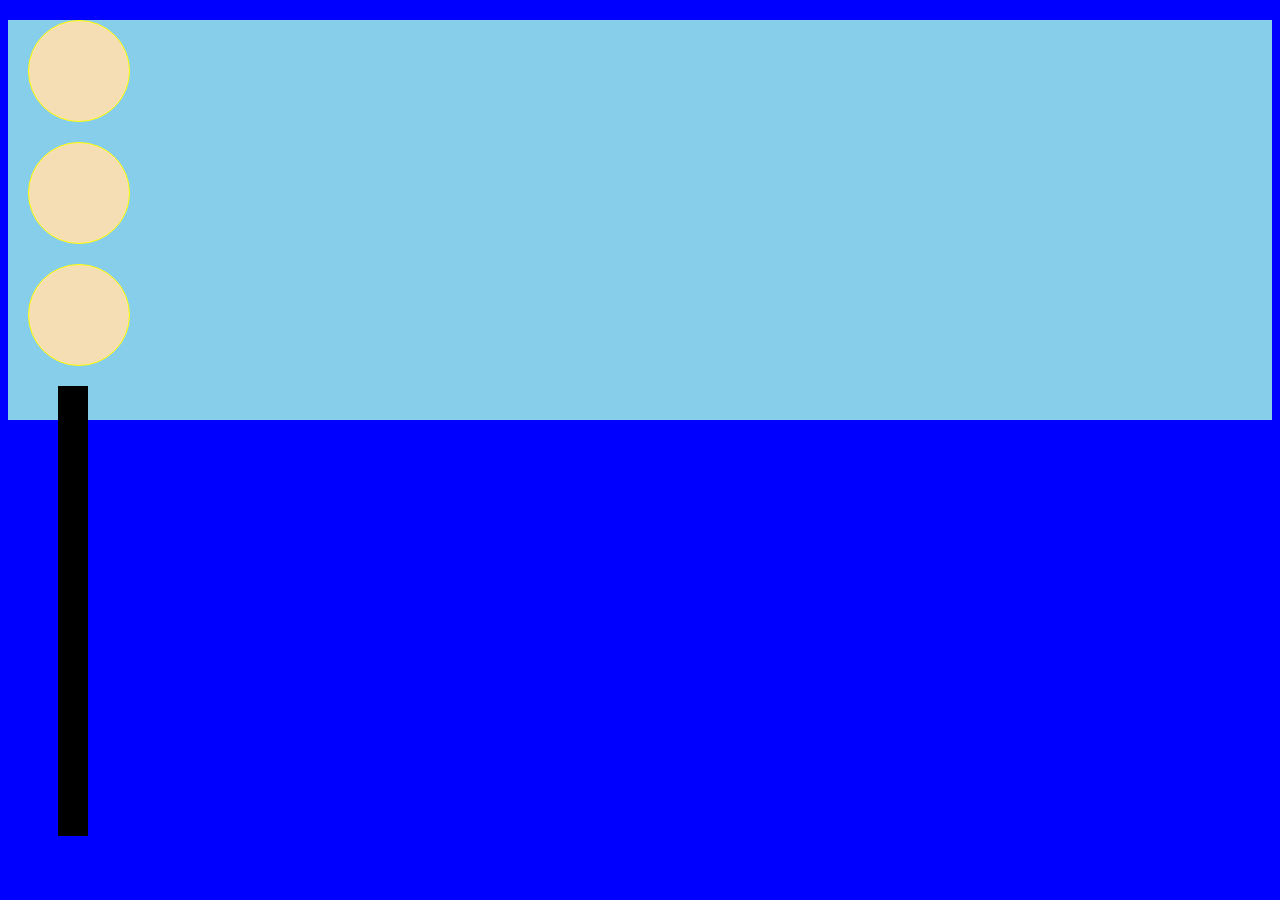
<file: css/index.html>
<!DOCTYPE html>
<html lang="en">
<head>
  <meta charset="UTF-8">
  <meta name="viewport" content="width=device-width, initial-scale=1.0">
  <title>Document</title>
  <link rel="stylesheet" href="./style.css">
</head>
<body>
  <div class="main">
    <div class="light red"></div>
    <div class="light orange"></div>
    <div class="light green"></div>
    <div class="stand"></div>
  </div>
</body>
</html>
</file>
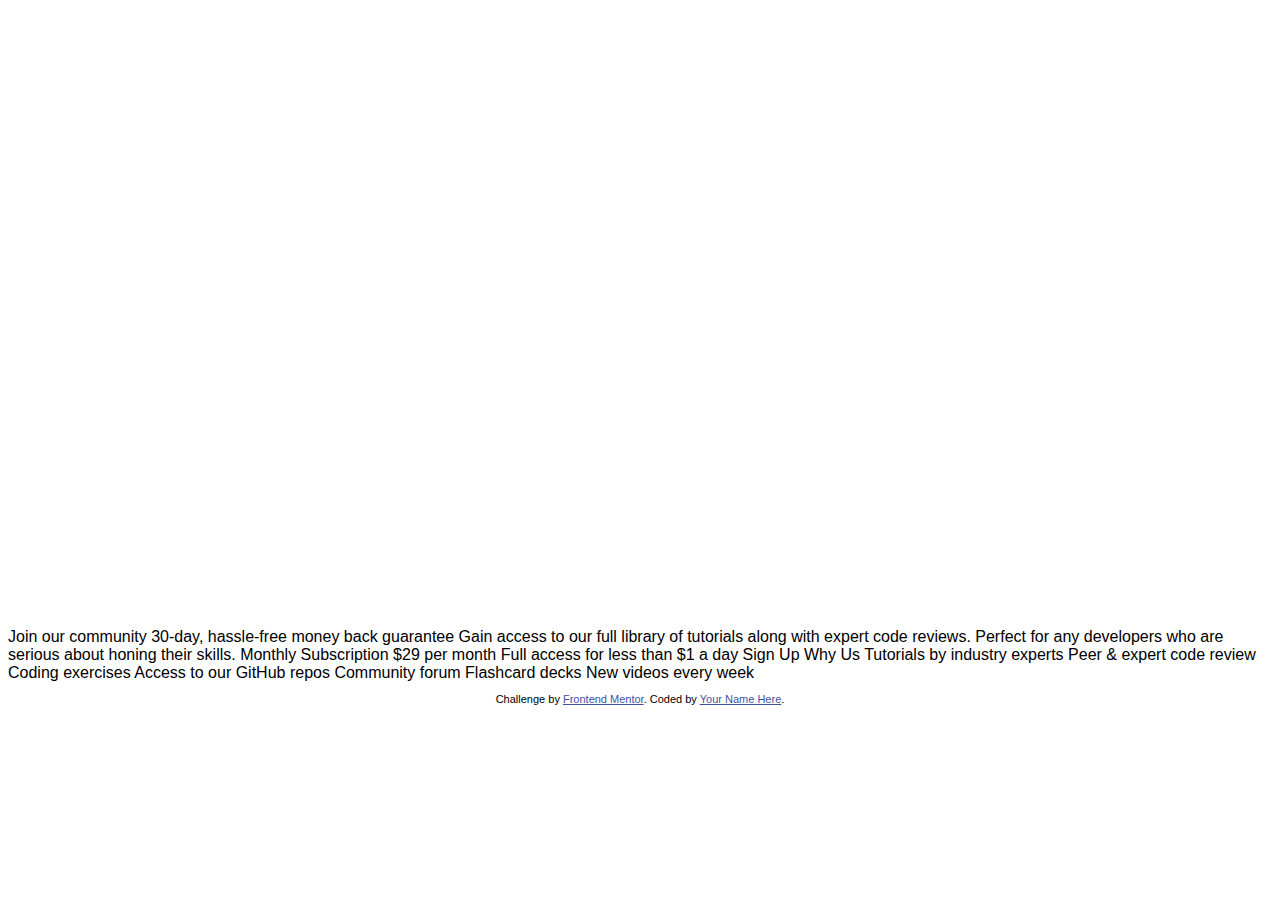
<file: single-price-grid-component-master/index.html>
<!DOCTYPE html>
<html lang="en">
<head>
  <meta charset="UTF-8">
  <meta name="viewport" content="width=device-width, initial-scale=1.0"> <!-- displays site properly based on user's device -->

  <link rel="icon" type="image/png" sizes="32x32" href="./images/favicon-32x32.png">
  
  <title>Frontend Mentor | Single Price Grid Component</title>

  <!-- Feel free to remove these styles or customise in your own stylesheet 👍 -->
  <style>
    .attribution { font-size: 11px; text-align: center; }
    .attribution a { color: hsl(228, 45%, 44%); }
  </style>
  <link rel="stylesheet" href="style.css">
</head>
<body>
  <div class="main class">
    <div class="container">
      <div class="first block">
        <div class="heading block">
          
        </div>
      </div>
  </div></div>
  Join our community

  30-day, hassle-free money back guarantee

  Gain access to our full library of tutorials along with expert code reviews. 
  Perfect for any developers who are serious about honing their skills.

  Monthly Subscription

  &dollar;29 per month

  Full access for less than &dollar;1 a day

  Sign Up

  Why Us

  Tutorials by industry experts
  Peer &amp; expert code review
  Coding exercises
  Access to our GitHub repos
  Community forum
  Flashcard decks
  New videos every week
  
  <footer>
    <p class="attribution">
      Challenge by <a href="https://www.frontendmentor.io?ref=challenge" target="_blank">Frontend Mentor</a>. 
      Coded by <a href="#">Your Name Here</a>.
    </p>
  </footer>
</body>
</html>
</file>
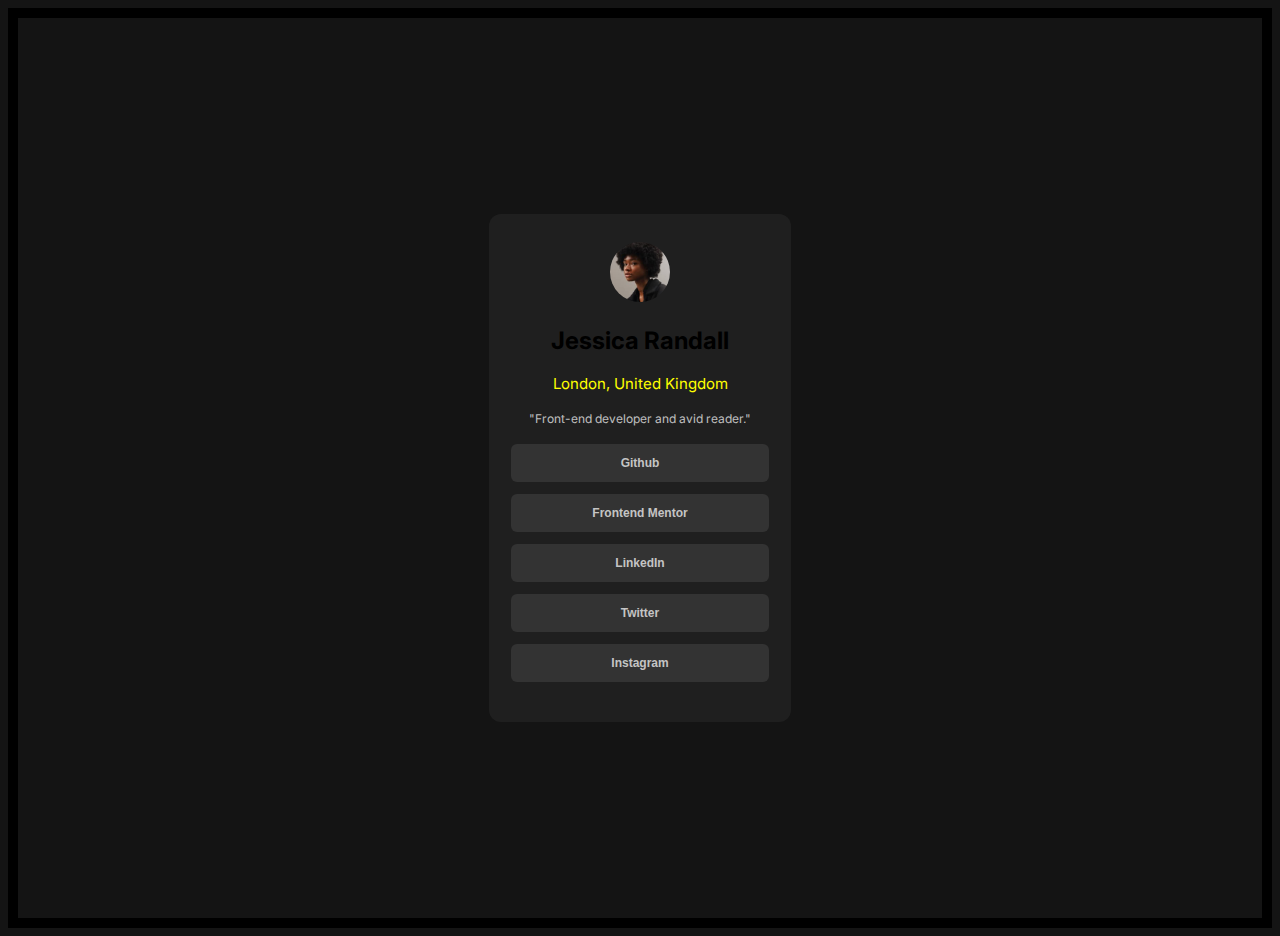
<file: social-links-profile-main/index.html>
<!DOCTYPE html>
<html lang="en">
<head>
  <meta charset="UTF-8">
  <meta name="viewport" content="width=device-width, initial-scale=1.0"> <!-- displays site properly based on user's device -->

  <link rel="icon" type="image/png" sizes="32x32" href="./assets/images/favicon-32x32.png">
  
  <title>Frontend Mentor | Social links profile</title>

  <!-- Feel free to remove these styles or customise in your own stylesheet 👍 -->
  <style>
    .attribution { font-size: 11px; text-align: center; }
    .attribution a { color: hsl(228, 45%, 44%); }
  </style>
  <link rel="stylesheet" href="style.css">
</head>
<body>
  <div>
<div class="main">
  <div>
  <div class="image">
    <img src="./assets/images/avatar-jessica.jpeg" alt="avatar">
 <h2>Jessica Randall
  </h2>
   <span class="name">London, United Kingdom
  </span></div>
  <div class="quote">
<p>"Front-end developer and avid reader."</p>
</div>
</div>
  <div class="box">
    <button>Github</button></div>
    <div class="box">  
      <button>Frontend Mentor</button>
    </div>
   
    <div class="box">
      <button>LinkedIn </button></div>
    <div class="box">
      <button>Twitter</button></div>
    <div class="box">
      <button>Instagram </button></div>
      
  </div>
  </div>
</body>
</html>
</file>
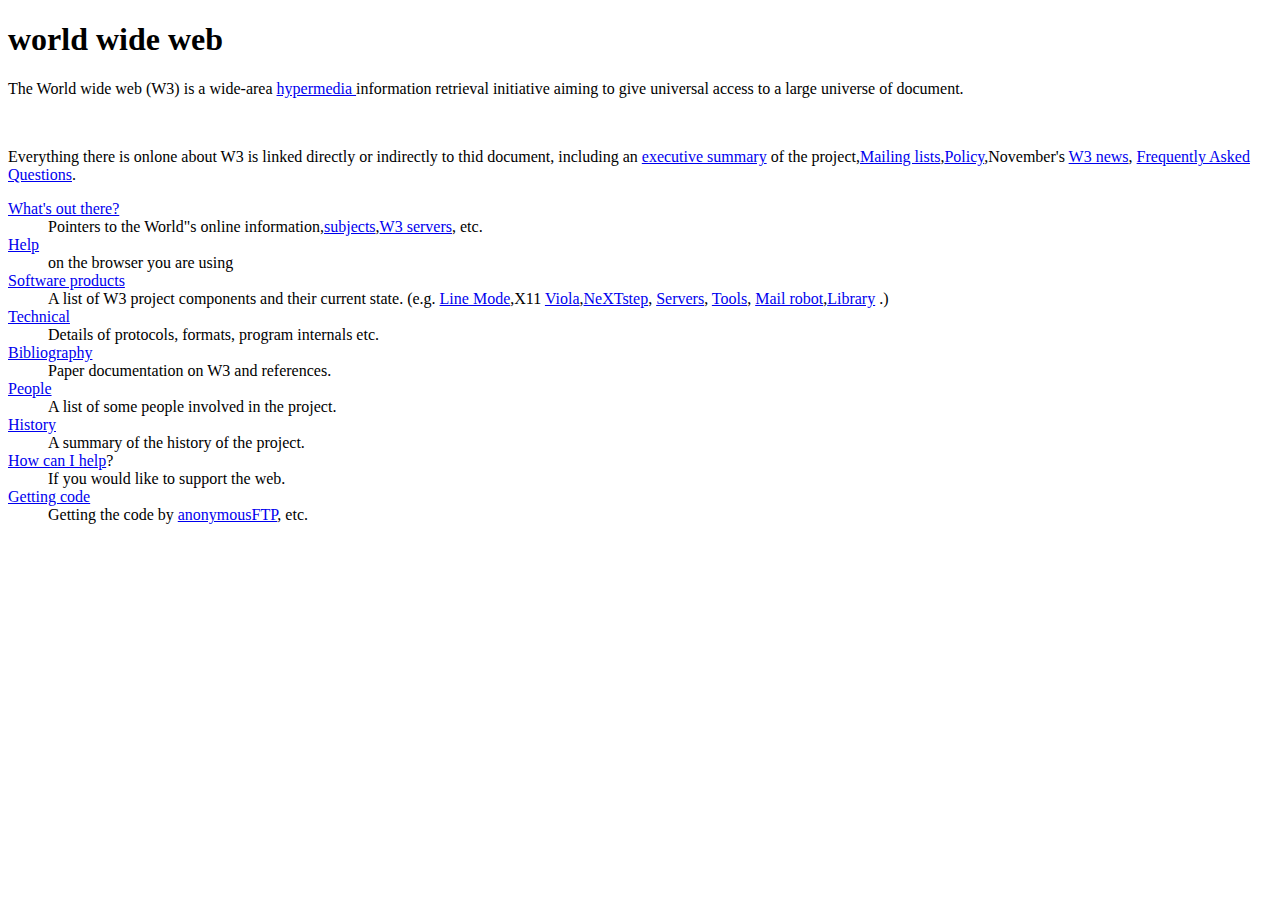
<file: www project/index.html>
<!DOCTYPE html>
<html lang="en">
<head>
    <meta charset="UTF-8">
    <meta name="viewport" content="width=device-width, initial-scale=1.0">
    <title>www.project</title>
</head>
<body>
 <h1>world wide web</h1> 
 <p>The World wide web (W3) is a wide-area <a href="https://info.cern.ch/hypertext/WWW/WhatIs.html" target="-blank">hypermedia </a> information retrieval initiative aiming to give universal access to a large universe of document.</p>
 <br><p>Everything there is onlone about W3 is linked directly or indirectly to thid document, including an <a href="https://info.cern.ch/hypertext/WWW/Summary.html" target="-blank">executive summary</a> of the project,<a href="http://info.cern.ch/hypertext/WWW/Administration/Mailing/Overview.html" target="-blank">Mailing lists</a>,<a href="https://info.cern.ch/hypertext/WWW/Policy.html" target="-blank">Policy</a>,November's <a href="https://info.cern.ch/hypertext/WWW/News/9211.html" target="_blank">W3 news</a>, <a href="https://info.cern.ch/hypertext/WWW/FAQ/List.html" target="_blank">Frequently Asked Questions</a>.</p> 
 <dl><dt><a href="https://info.cern.ch/hypertext/DataSources/Top.html" target="_blank">What's out there?</a></dt><dd>Pointers to the World"s online information,<a href="https://info.cern.ch/hypertext/DataSources/bySubject/Overview.html" target="_blank">subjects</a>,<a href="https://info.cern.ch/hypertext/DataSources/WWW/Servers.html" target="_blank">W3 servers</a>, etc.</dd>
<dt><a href="http://info.cern.ch/hypertext/WWW/Help.html" target="_blank">Help</a></dt><dd>on the browser you are using</dd>
<dt><a href="https://info.cern.ch/hypertext/WWW/Status.html" target="_blank">Software products</a></dt><dd>A list of W3 project components and their current state. (e.g. <a href="https://info.cern.ch/hypertext/WWW/LineMode/Browser.html" target="_blank">Line Mode</a>,X11 <a href="https://info.cern.ch/hypertext/WWW/Status.html#35" target="_blank">Viola</a>,<a href="https://info.cern.ch/hypertext/WWW/NeXT/WorldWideWeb.html" target="_blank">NeXTstep</a>, <a href="https://info.cern.ch/hypertext/WWW/Daemon/Overview.html" target="_blank">Servers</a>, <a href="https://info.cern.ch/hypertext/WWW/Tools/Overview.html" target="_blank">Tools</a>, <a href="https://info.cern.ch/hypertext/WWW/MailRobot/Overview.html" target="_blank">Mail robot</a>,<a href="https://info.cern.ch/hypertext/WWW/Status.html#57" target="_blank">Library</a> .)</dd>
<dt><a href="https://info.cern.ch/hypertext/WWW/Technical.html" target="_blank">Technical</a></dt><dd>Details of protocols, formats, program internals etc.</dd>
<dt><a href="https://info.cern.ch/hypertext/WWW/Bibliography.html" target="_blank">Bibliography</a></dt><dd>Paper documentation on W3 and references.</dd>
<dt><a href="https://info.cern.ch/hypertext/WWW/People.html" target="_blank">People</a></dt> <dd>A list of some people involved in the project.</dd>
<dt><a href="https://info.cern.ch/hypertext/WWW/History.html" target="_blank">History</a></dt>
<dd>A summary of the history of the  project.</dd>
<dt><a href="https://info.cern.ch/hypertext/WWW/Helping.html" target="_blank">How can I help</a>?</dt>
<dd>If you would like to support the web.</dd>
<dt><a href="https://info.cern.ch/hypertext/README.html" target="_blank">Getting code</a></dt>
<dd>Getting the code by <a href="https://info.cern.ch/hypertext/WWW/LineMode/Defaults/Distribution.html" target="_blank">anonymousFTP</a>, etc.</dd></dl>
</body>
</html>
</file>
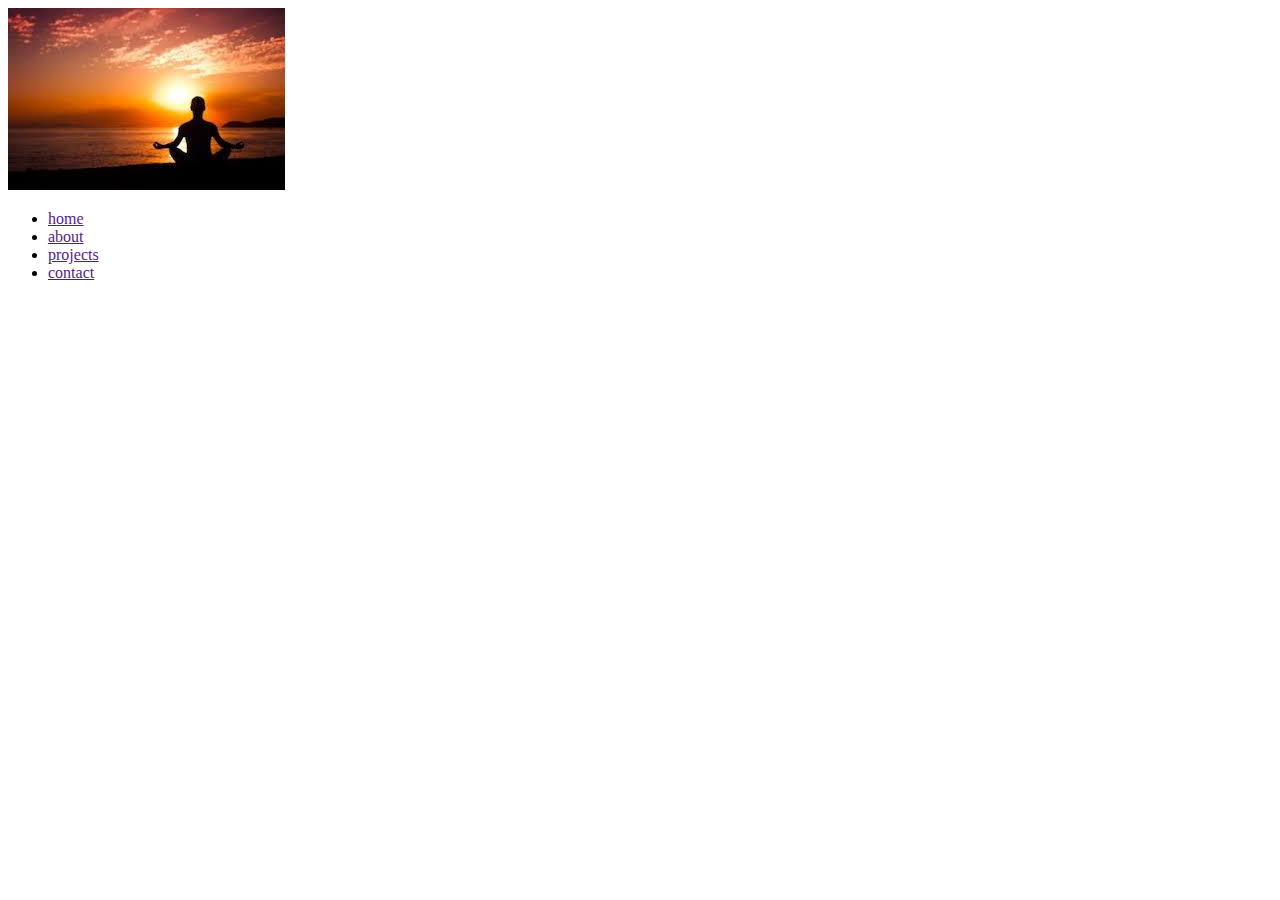
<file: css/hero section/index.html>
<!DOCTYPE html>
<html lang="en">
<head>
    <meta charset="UTF-8">
    <meta name="viewport" content="width=device-width, initial-scale=1.0">
    <title>Hero section</title>
    <link rel="stylesheet" href="./style.css">
</head>
<body>
    <header>
        <div class="side">
<img src="./img 1" alt="image">
        </div>
        <div class="side">
            <ul>
                <li><a href="">home</a></li>
                <li><a href="">about</a></li>
                <li><a href="">projects</a></li>
                <li><a href="">contact</a></li>
            </ul>
        </div>
    </header>

</body>
</html>
</file>
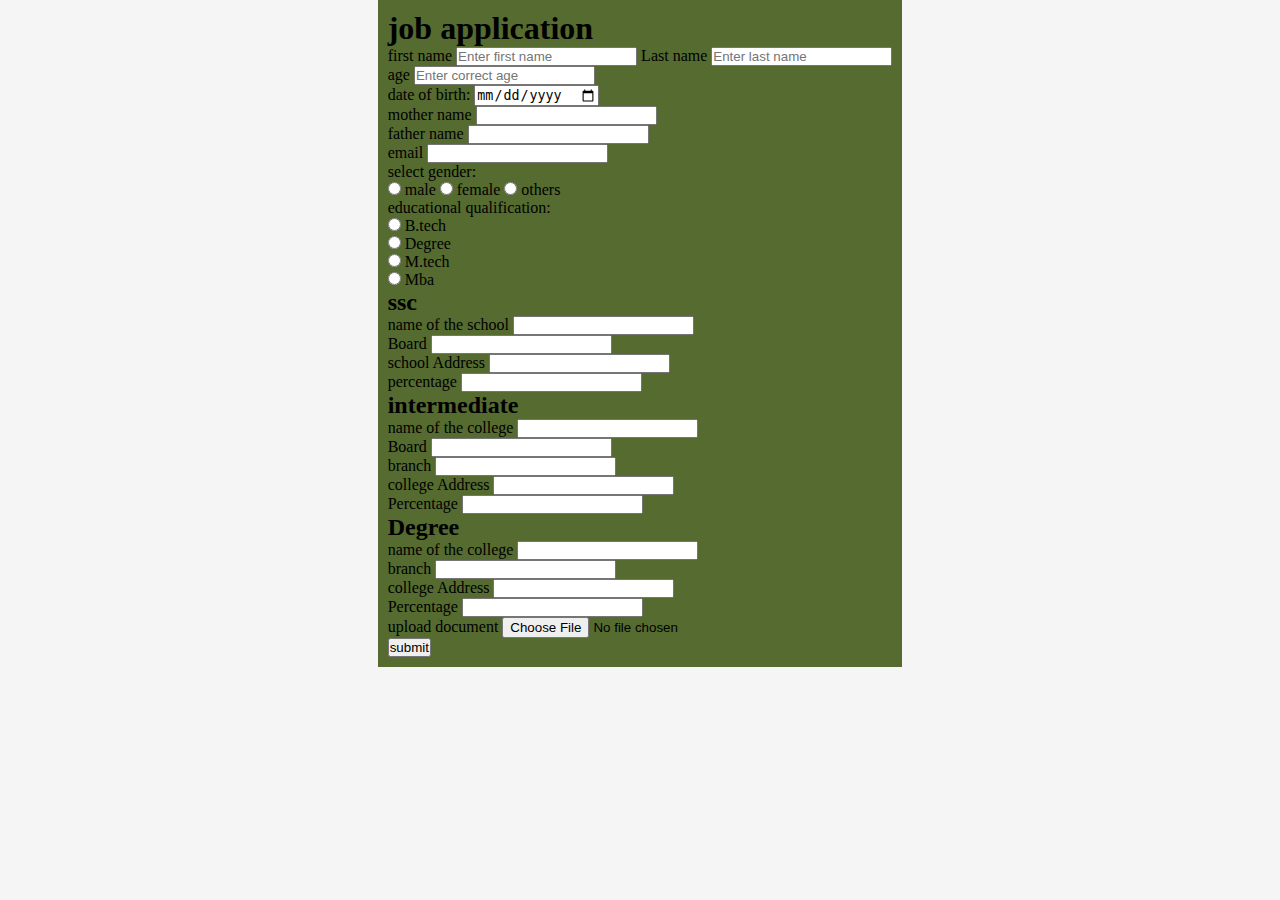
<file: tribute page css/application form/index.html>
<!DOCTYPE html>
<html lang="en">
<head>
    <meta charset="UTF-8">
    <meta name="viewport" content="width=device-width, initial-scale=1.0">
    <title>Application form</title>
    <link rel="stylesheet" href="style.css">
</head>
<body>
    <div class="container">
        <div class="apply form">
            <h1>job application</h1>
            <form action="main.py" method="post">
            <div class="form_container">
                <div class="form_control">
                   <label for="first_name">first name</label>
                    <input id="first_name" name="first_name"
                    placeholder="Enter first name">
                
                
         <label for="Last name">Last name</label>
                    <input id="Last_name" name="Last_name"
                    placeholder="Enter last name">
                    
                 </div> 
                 <label for="age">age</label>
                 <input id="age" name="age"
                 placeholder="Enter correct age"><br>
          <label for="DOB">date of birth:</label>
          <input type="date" id="DOB" name="DOB">       
            </div>
            </div>
            
                <label for="mother name">mother name</label>
                <input type="name" id="mother name" name="mother name"><br>
                <label for="father name">father name</label>
                <input type="name" id="father's name" name="father's name">
               <div> <label for="mail">email</label>
                <input type="mail" id="mail" name="mail"></div>
                <div><p>select gender:</p></div>
                <input type="radio" name="male" id="male">
                <label for="male">male</label>
                <input type="radio" name="male" id="female">
                <label for="female">female</label>
                <input type="radio" name="male" id="others">
                <label for="others">others</label><br>
                <p>educational qualification:</p>
                <input type="radio" name="education" id="B.tech">
                <label for="B.tech">B.tech</label><br>
                <input type="radio" name="education" id="Degree">
                <label for="Degree">Degree</label><br>
                <input type="radio" name="education" id="M.tech">
                <label for="M.tech">M.tech</label><br>
                <input type="radio" name="education" id="Mba">
                <label for="Mba">Mba</label>
                <h2>ssc</h2>
                <div>
                <label for="school">name of the school</label>
                <input name="school" id="school name"><br>
                <label for="Board">Board</label>
                <input name="state" id="state"><br>
                <label for="school Adress">school Address</label>
                <input name="school address" id="school address"><br>
                <label for="ssc">percentage</label>
                <input type="number" name="percentage" id="percentage"></div>
                <h2>intermediate</h2>
                <label for="name of the college">name of  the college</label>
                <input  name="college" id="college"><br>
                <label for="board">Board</label>
                <input name="board" id="board"><br>
               
               <label for="courses">branch</label>
               <input type="branch" name="branch" id="branch"><br>
               <label for="college address">college Address</label>
                <input name="address" id="address"><br>
                <label for="percentage">Percentage</label>
                <input type="number" name="percentage" id="percentage"><br>
                
                <h2>Degree</h2>
                <label for="name of the college">name of  the college</label>
                <input type="text" name="college" id="college"><br>
               
               <label for="courses">branch</label>
               <input type="branch" name="branch" id="branch"><br>
               <label for="college address">college Address</label>
                <input name="address" id="address"><br>
                <label for="percentage">Percentage</label>
                <input type="number" name="percentage" id="percentage"><br>
                <label for="upload document">upload document</label>
                <input type="file" name="file" id="file"><br>
                

                <button type="submit">submit</button>


                

            

            </form>
        </div>
    </div>
   <h1></h1> 
</body>
</html>
</file>
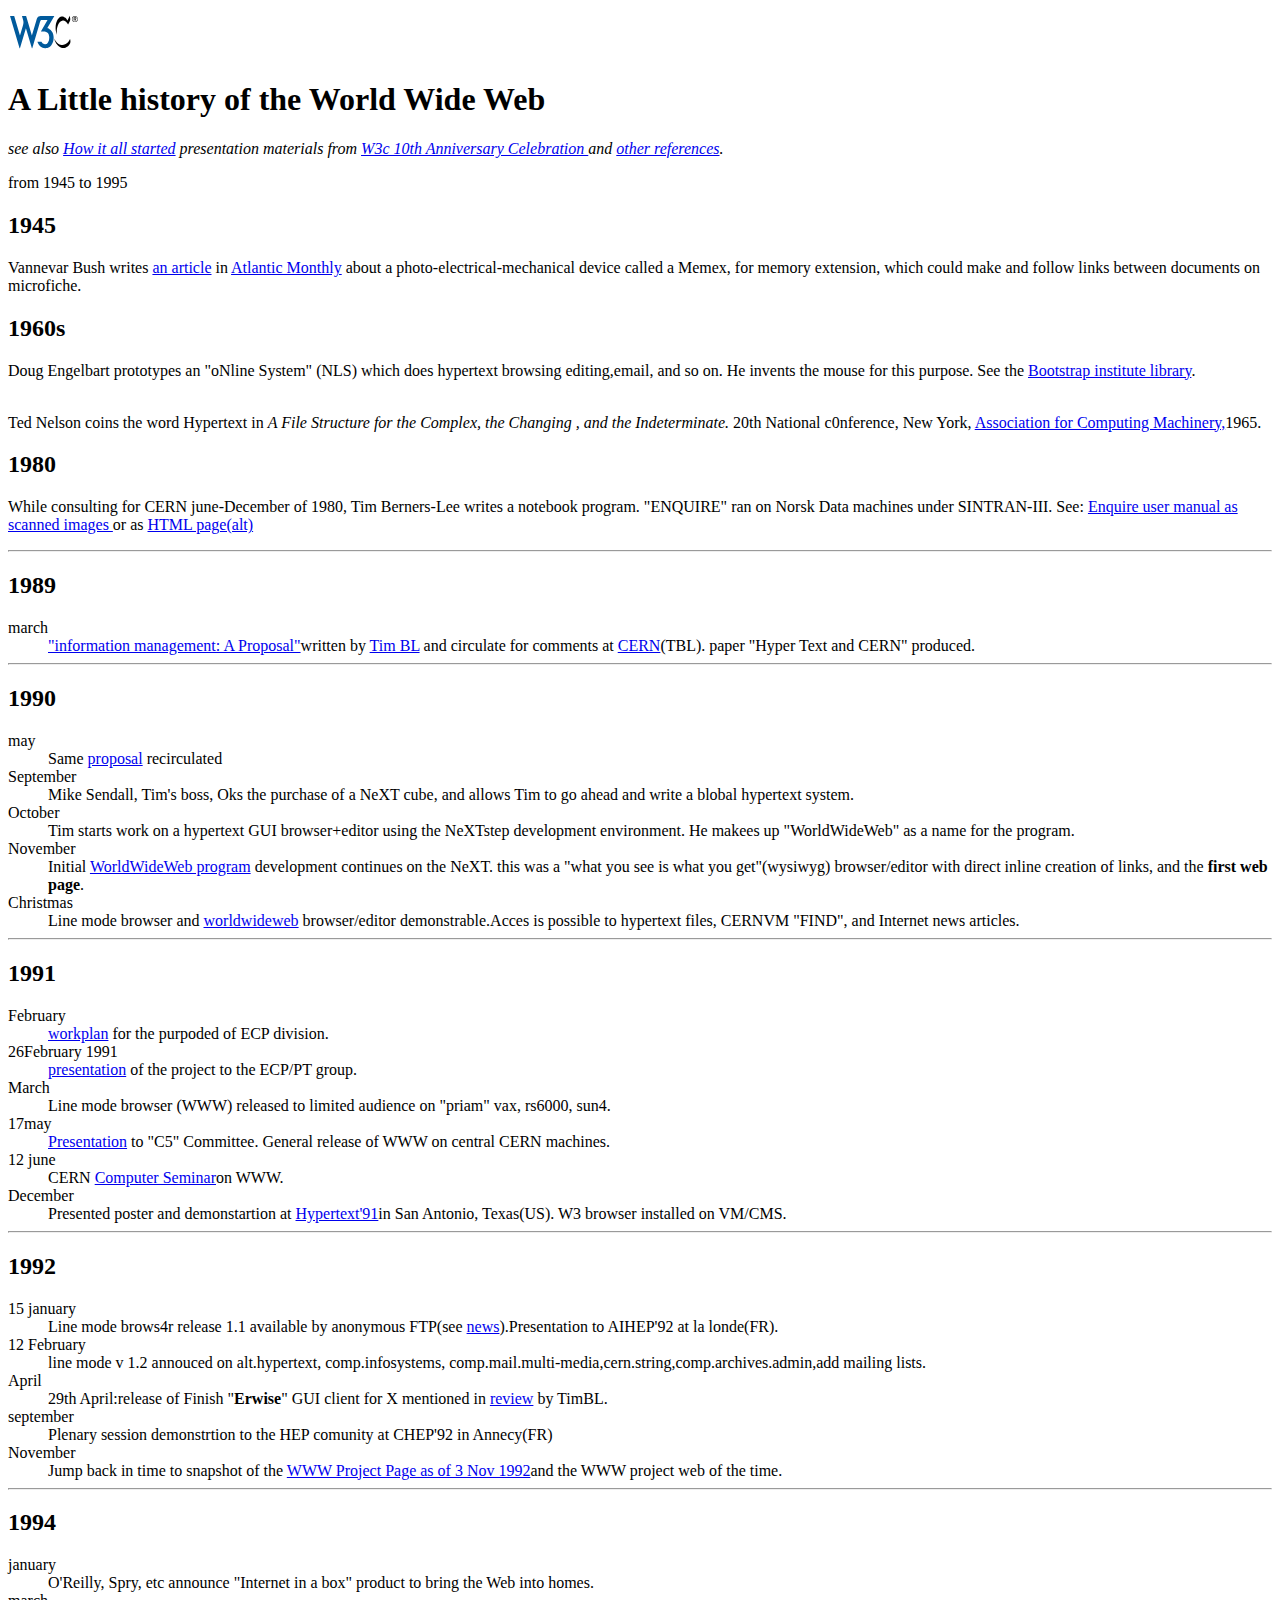
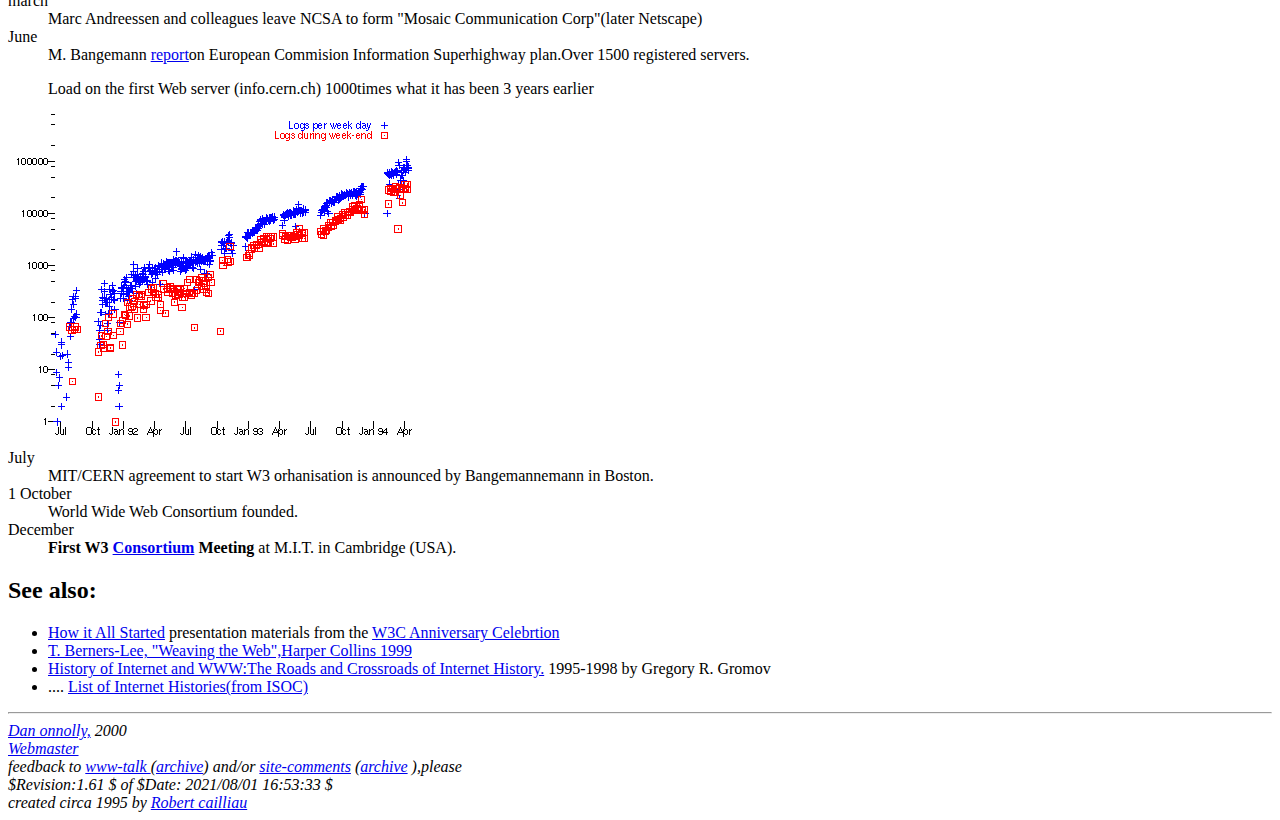
<file: www project/W3c project/index.html>
<!DOCTYPE html>
<html lang="en">
<head>
    <meta charset="UTF-8">
    <meta name="viewport" content="width=device-width, initial-scale=1.0">
    <title>W3c project</title>
</head>
<body>
<img src="./W3c project image.svg" alt="W3c">
<h1>A Little history of the World Wide Web</h1> 
 <i>see also <a href="https://www.w3.org/2004/Talks/w3c10-HowItAllStarted/" target="_blank">How it all started</a> presentation materials from <a href="https://www.w3.org/2004/09/W3C10.html" target="_blank">W3c 10th Anniversary Celebration </a>and <a href="https://www.w3.org/History.html#refs" target="_blank">other references</a>.</i>
 <p>from 1945 to 1995</p>
 <h2>1945</h2>
 <p>Vannevar Bush writes <a href="https://www.theatlantic.com/past/docs/unbound/flashbks/computer/bushf.htm" target="_blank">an article</a> in <a href="https://www.theatlantic.com/world/" target="_blank"> Atlantic Monthly</a> about a photo-electrical-mechanical device called a Memex, for memory extension, which could make and follow links between documents on microfiche.</p>
 <h2>1960s</h2>
 <p>Doug Engelbart prototypes an "oNline System" (NLS) which does hypertext browsing editing,email, and so on. He invents the mouse for this purpose. See the <a href="http://www.bootstrap.org/library.htm" target="_blank">Bootstrap institute library</a>.</p><br>
 Ted Nelson coins the word Hypertext in <i>A File Structure for the Complex, the Changing , and the Indeterminate.</i> 20th National c0nference, New York, <a href="https://www.acm.org/" target="_blank">Association for Computing Machinery,</a>1965.
 <br>
 <h2>1980</h2>
 <p>While consulting for CERN june-December of 1980, Tim Berners-Lee writes a notebook program. "ENQUIRE" ran on Norsk Data machines under SINTRAN-III. See: <a href="https://www.w3.org/History/1980/Enquire/scaled/" target="_blank">Enquire user manual as scanned images </a>or  as <a href="https://www.w3.org/History/1980/Enquire/manual/" target="_blank">HTML page(alt)</a></p>
 <hr>
 <h2>1989</h2>
 <dl><dt>march</dt><dd><a href="https://www.w3.org/History/1989/proposal.html" target="_blank">"information management: A Proposal"</a>written by <a href="https://www.w3.org/People.html#BernersLee" target="_blank">Tim BL</a> and circulate for comments at <a href="https://home.cern/" target="_blank">CERN</a>(TBL). paper "Hyper Text and CERN" produced.</dd>
<hr>
<h2>1990</h2>
<dt>may</dt><dd>Same <a href="http://www.w3.org/History/1989/proposal.html" target="_blank">proposal</a> recirculated</dd>
<dt>September</dt><dd>Mike Sendall, Tim's boss, Oks the purchase of a NeXT cube, and allows Tim to go ahead and write a blobal hypertext system.</dd>
<dt>October</dt><dd>Tim starts work on a hypertext GUI browser+editor using the NeXTstep development environment. He makees up "WorldWideWeb" as a name for the program.</dd>
<dt>November</dt><dd>Initial <a href="https://www.w3.org/People/Berners-Lee/WorldWideWeb.html" target="_blank"> WorldWideWeb program</a> development continues on the NeXT. this was a "what you see is what you get"(wysiwyg) browser/editor with direct inline creation of links, and the <strong>first web page</strong>.</dd>
<dt>Christmas</dt><dd>Line mode browser and <a href="https://www.w3.org/People/Berners-Lee/FAQ.html#browser" target="_blank">worldwideweb</a> browser/editor demonstrable.Acces is possible to hypertext files, CERNVM "FIND", and Internet news articles.</dd>
<hr>
<h2>1991</h2>
<dt>February</dt><dd><a href="https://www.w3.org/WorkplanECP-PT.html" target="_blank">workplan</a> for the purpoded of ECP division.</dd><dt>26February 1991</dt><dd><a href="https://www.w3.org/Talks/Title.html" target="_blank">presentation</a> of the project to the ECP/PT group.</dd><dt>March</dt><dd>Line mode browser (WWW) released to limited audience on "priam" vax, rs6000, sun4.</dd><dt> 17may</dt><dd><a href="https://www.w3.org/Administration/AS_WorkPlan_91.html" target="_blank">Presentation</a> to "C5" Committee. General release of WWW on central CERN machines.</dd><dt>12 june</dt><dd>CERN <a href="https://www.w3.org/Talks/ComputerSeminar.html" target="_blank">Computer Seminar</a>on WWW.</dd><dt>December</dt><dd>Presented poster and demonstartion at <a href="https://www.w3.org/Conferences/HT91/Overview.html" target="_blank">Hypertext'91</a>in San Antonio, Texas(US). W3 browser installed on VM/CMS.</dd>
<hr>
<h2>1992</h2><dt>15 january</dt><dd>Line mode brows4r release 1.1 available by anonymous FTP(see <a href="https://www.w3.org/News/9201.html" target="_blank">news</a>).Presentation to AIHEP'92 at la londe(FR).</dd>
<dt>12 February</dt><dd>line mode v 1.2 annouced on alt.hypertext, comp.infosystems, comp.mail.multi-media,cern.string,comp.archives.admin,add mailing lists.</dd><dt>April</dt><dd>29th April:release of Finish "<strong>Erwise</strong>" GUI client for X mentioned in <a href="https://www.w3.org/History/19921103-hypertext/hypertext/Erwise/Review.html" target="_blank">review</a> by TimBL.</dd>
<dt>september</dt><dd>Plenary session demonstrtion to the HEP comunity at CHEP'92 in Annecy(FR)</dd>
<dt>November</dt><dd>Jump back in time to  snapshot of the <a href="https://www.w3.org/History/19921103-hypertext/hypertext/WWW/TheProject.html" target="_blank">WWW Project Page as of 3 Nov 1992</a>and the WWW project web of the time.</dd>
<hr>
<h2>1994</h2><dt>january</dt><dd>O'Reilly, Spry, etc announce "Internet in a box" product to bring the Web into homes.</dd><dt>march</dt><dd>Marc Andreessen and colleagues leave NCSA to form "Mosaic Communication Corp"(later Netscape)</dd><dt>June</dt><dd>M. Bangemann <a href="http://www.earn.net/EC/bangemann.html" target="_blank">report</a>on European Commision Information Superhighway plan.Over 1500 registered servers.
<p>Load on the first Web server (info.cern.ch) 1000times what it has been 3 years earlier</p></dd>
<img src="./W3c project img 2" alt="Load on the First Web Server">
<dt>July</dt><dd>MIT/CERN agreement to start W3 orhanisation is announced by Bangemannemann in Boston.</dd>
<dt>1 October</dt><dd>World Wide Web Consortium founded.</dd>
<dt>December</dt><dd><strong>First W3 <a href="https://www.w3.org/membership/" target="_blank">Consortium</a> Meeting</strong> at M.I.T. in Cambridge (USA).</dd></dl>
<h2>See also:</h2>
<ul><li><a href="//www.w3.org/2004/Talks/w3c10-HowItAllStarted/" target="_blank">How it All Started</a> presentation materials from the <a href="https://www.w3.org/2004/09/W3C10.html" target="_blank"> W3C Anniversary Celebrtion</a></li>
<li><a href="//www.w3.org/People/Berners-Lee/Weaving/Overview.html" target="_blank">T. Berners-Lee, "Weaving the Web",Harper Collins 1999</a></li>
<li><a href="http://www.internetvalley.com/intval1.html" target="_blank">History of Internet and WWW:The Roads and Crossroads of Internet History.</a> 1995-1998 by Gregory R. Gromov</li>
<li>.... <a href="//www.isoc.org/internet/history-internet/brief-history-internet/" target="_blank">List of Internet Histories(from ISOC)</a></li></ul>
<hr>
<i><a href="https://www.w3.org/People/Connolly/" target="_blank">Dan onnolly,</a> 2000 <br><a href="https://www.w3.org/help/" target="_blank">Webmaster</a><br>feedback to <a href="mailto:www-talk" target="_blank">www-talk </a>(<a href="https://lists.w3.org/Archives/Public/www-talk/" target="_blank">archive</a>) and/or <a href="mailto:site-comments" target="_blank">site-comments</a> (<a href="https://lists.w3.org/Archives/Public/site-comments/" target="_blank">archive</a> ),please <br>$Revision:1.61 $ of $Date: 2021/08/01 16:53:33 $ <br>created circa 1995 by <a href="https://www.w3.org/People.html#Cailliau" target="_blank"> Robert cailliau</a></i>

</body>
</html>
</file>
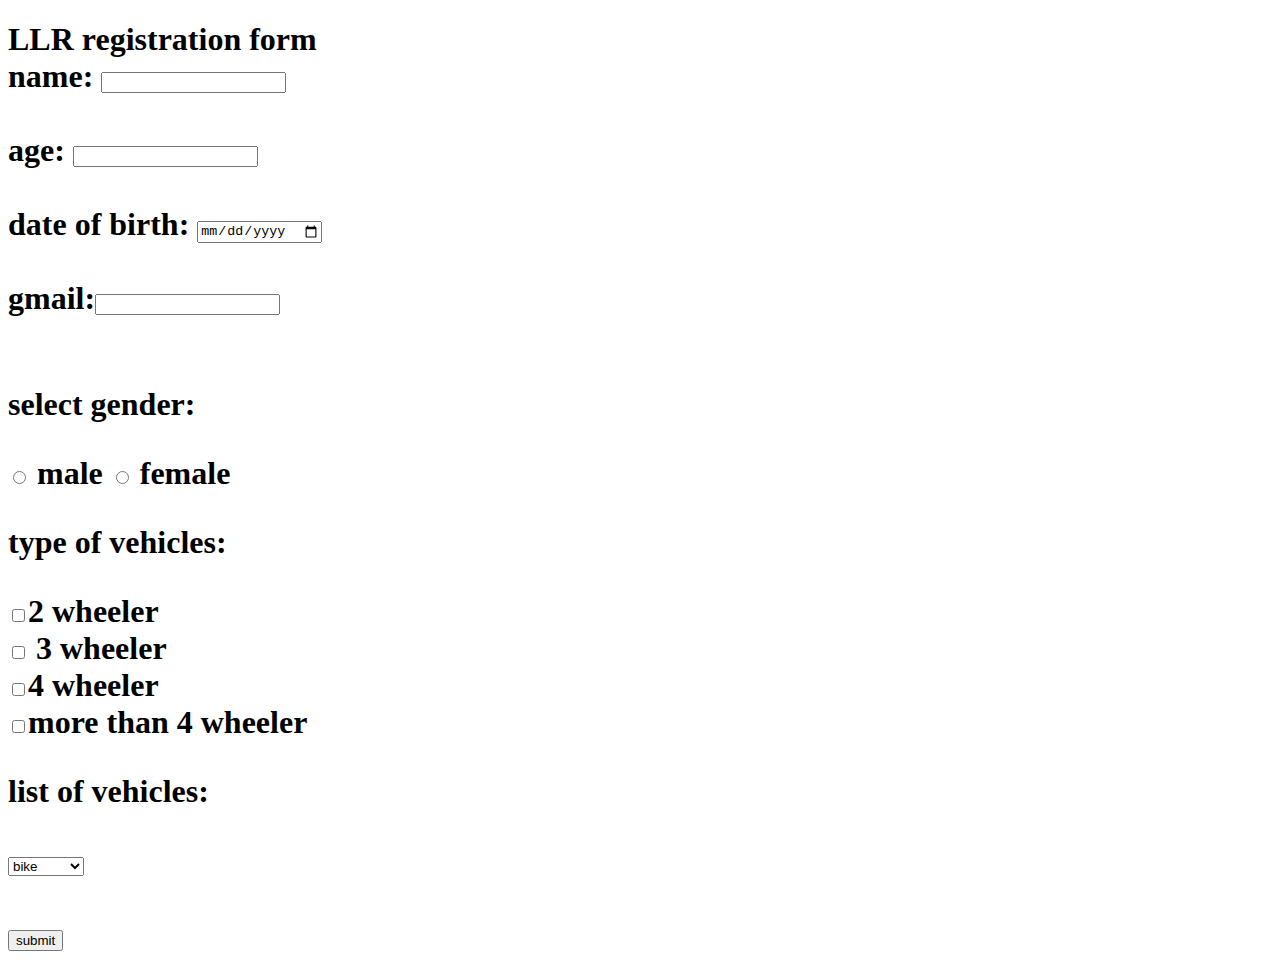
<file: www project/W3c project/registration form/index.html>
<!DOCTYPE html>
<html lang="en">
<head>
    <meta charset="UTF-8">
    <meta name="viewport" content="width=device-width, initial-scale=1.0">
    <title>form</title>
</head>
<body>
   <h1>LLR registration form</h>
    <form action="main.py" method="post">
    <div>
        <label for="name:">name:</label>
    <input type="text" name="name" id="name"></div><br>
    <div><label for="age">age:</label>
    <input type="number" name="age" id="age"></div><br>
    <div><label for="DOB">date of birth:</label>
    <input type="date" name="DOB" id="DOB"></div><br>
    <div><label for="gmail">gmail:</label><input type="email" name="mail" id="mail"></div><br>
    <p>select gender:</p>
    <input type="radio" name="male" id="male">
    <label for="male">male</label>
    <input type="radio" name="male" id="female">
    <label for="female">female</label><br>
    <p>type of vehicles:</p>
    <input type="checkbox" name="vehicles" id="2 wheeler"><label for="2 wheeler">2 wheeler</label><br>
    <input type="checkbox" name="vehicles" id="3 wheeler"> <label for="3 wheeler">3 wheeler</label><br>
    <input type="checkbox" name="vehicles" id="4 wheeler"><label for="4 wheeler">4 wheeler</label><br>
    <input type="checkbox" name="vehicles" id="more than 4 wheeler"><label for="more than 4 wheeler">more than 4 wheeler</label><br>
    <p>list of vehicles:</p>
    <select name="list of vehicles" id="list of vehicles">
    <optgroup label="2 wheelers">
        <option value="2">bike</option>
        <option value="2">scooty</option>
        <option value="2">tvs</option>
    </optgroup>
    <optgroup label="3 wheeler">
        <option value="3">auto</option>
    </optgroup>
    <optgroup label="4 wheeler">
        <option value="4">car</option>
    <option value="4">jeep</option> </optgroup>
    <optgroup label="more than 4 wheeler">
        <option value="4">lorries</option>
        <option value="4">tracter</option>
        <option value="4">buses</option>
    </optgroup>
    
</select><br><br>
<button>submit</button>
    </form>
</body>
</html>
</file>
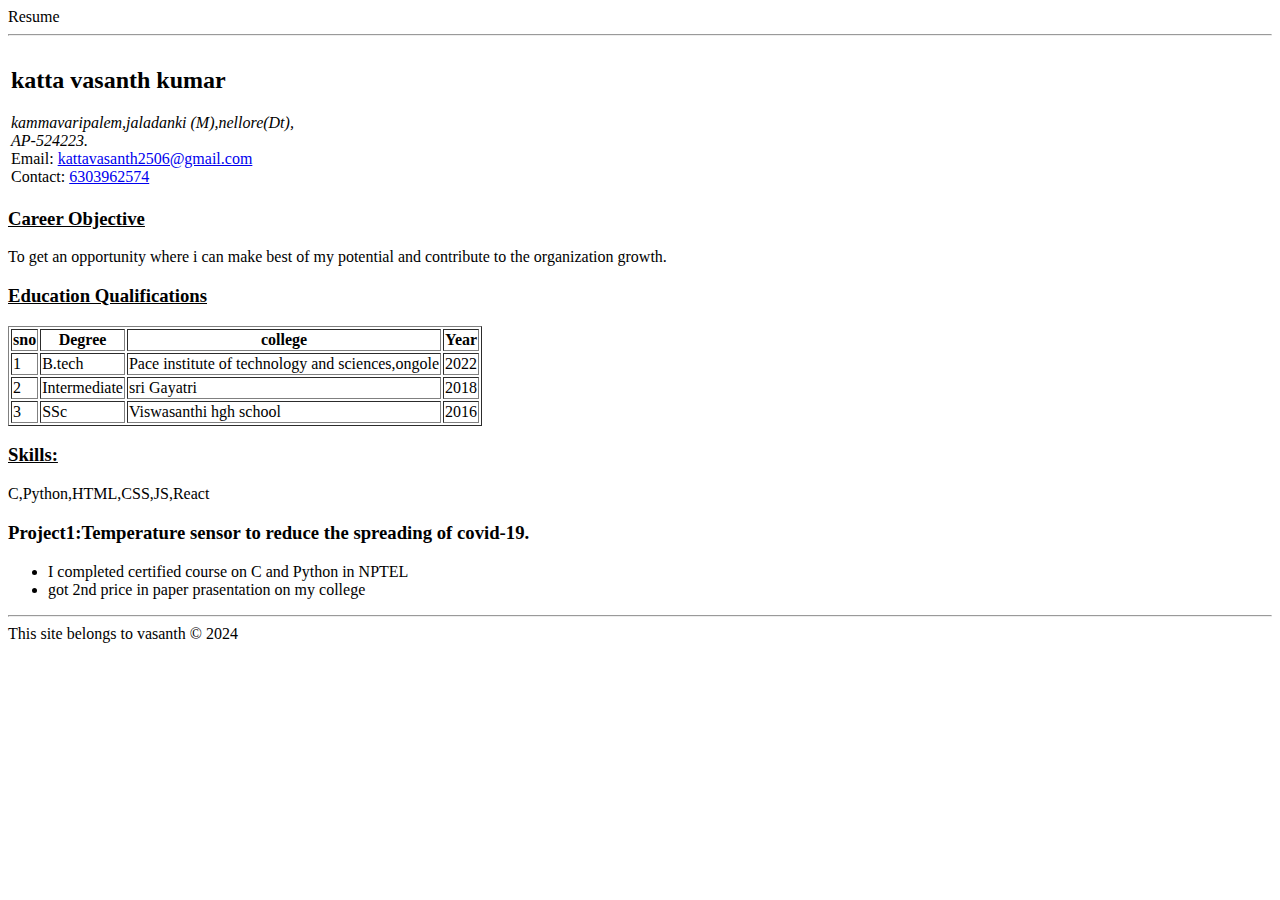
<file: www project/W3c project/resume/index.html>
<!DOCTYPE html>
<html lang="en">
<head>
    <meta charset="UTF-8">
    <meta name="viewport" content="width=device-width, initial-scale=1.0">
    <title>Document</title>
</head>
<body>
    <header>Resume</header>
    <hr>
    <main>
        <section id="banner">
            <table>
                <tr>
                    <td>
                        <h2>katta vasanth kumar</h2>
                        <address>
                            kammavaripalem,jaladanki (M),nellore(Dt),<br>
                           AP-524223.
                        </address>
                        Email: 
                <a href="mailto:kattavasanth2506">kattavasanth2506@gmail.com</a>
                <br>
                Contact: <a href="tel:6303962574">6303962574</a>                    </td>
                    <td>
                    
                    </td>
                </tr>
            </table>
        </section>
        <section id="career-objective">
            <h3><u>Career Objective</u></h3>
            <p>To get an opportunity where i can make best of my potential and contribute to the organization growth.  </p>
        </section>
        <section id="education">
            <h3><u>Education Qualifications</u></h3>
            <table border="1">
                <tr>
                    <th>sno</th>
                    <th>Degree</th>
                    <th>college</th>
                    <th>Year</th>
                </tr>
                <tr>
                    <td>1</td>
                    <td>B.tech</td>
                    <td>Pace institute of technology and sciences,ongole</td>
                    <td>2022</td>
                </tr>
                <tr>
                    <td>2</td>
                    <td>Intermediate</td>
                    <td>sri Gayatri</td>
                    <td>2018</td>
                </tr>
                <tr>
                    <td>3</td>
                    <td>SSc</td>
                    <td>Viswasanthi hgh school</td>
                    <td>2016</td>
                </tr>
            </table>
        </section>
        <section class="skills">
            <h3><u>Skills:</u></h3>
            <p>C,Python,HTML,CSS,JS,React</p>
        </section>
        <section id="projects">
        <div>
            <h3>Project1:Temperature sensor to reduce the spreading of covid-19.</h3>

        </div>
    
            
        </section>
        <section id="ahievements">
            <ul>
                <li>I completed certified course on C and Python in NPTEL</li>
                <li>got 2nd price in paper prasentation on my college</li>
            </ul>
        </section>
        
    </main>
    <hr>
    <footer>This site belongs to vasanth &copy; 2024</footer>
    
</body>
</html>
</file>
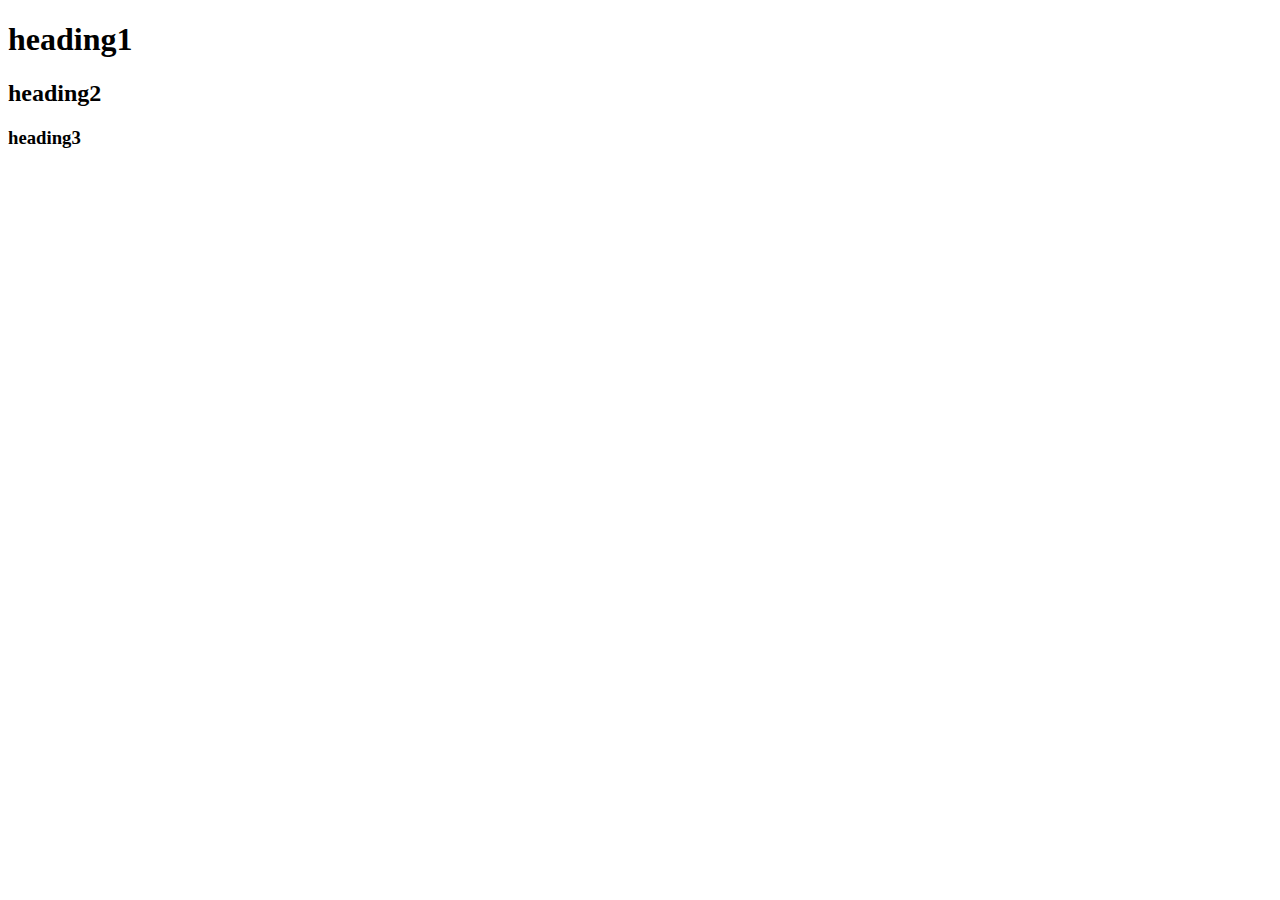
<file: text.html>
<!DOCTYPE html>
<html lang="en">
<head>
    <meta charset="UTF-8">
    <meta name="viewport" content="width=device-width, initial-scale=1.0">
    <title>Document</title>
</head>
<body>
    <h1>heading1</h1>
    <h2>heading2</h2>
    <h3>heading3</h3>
</body>
</html>
</file>
<file: css/style.css>
*{
     box-sizing: border-box;
}
body{
    background-color: blue;
}
.main{
    background-color: skyblue;
    height: 400px;
}
.light{
    background-color: wheat;
    height:75px;
    width: 10px;
    border: 1px solid yellow;
    margin: 20px;
    padding: 50px;
    border-radius: 50%;
   
}

.red:hover{
    background-color: red;
}
.orange:hover{
    background-color: orange;
}
.green:hover{
    background-color: green;
}
.stand
{
    background-color: black;
    height: 50vh;
    width: 30px;
    margin-left: 50px;
}
</file>
<file: single-price-grid-component-master/style.css>
@import url('https://fonts.google.com/share?selection.family=Karla:ital,wght@0,200..800;1,200..800');
body{
    font-family: "karla",sans-serif;
    font-weight: 400;
}
.main block{
    display: flex;
    justify-content: center;
    align-items: center;
    padding: 52px 52px;
}
.container{
    display: grid;
    grid-template-columns: 400px 400px;
    grid-template-rows: 300px 320px;

}
.first-block{
    background-color: #fff;
}
.third-block{
    background-color: hsl(179dg 71.12% 44.91% / 65%);
}
.item1{
    grid-column-start: 1;
    grid-column-end: 3;
}
</file>
<file: social-links-profile-main/style.css>
@import url(./assets/fonts/Inter-VariableFont_slnt\,wght.ttf);
@import url("https://fonts.googleapis.com/css2?family=Inter:wght@100..900&display=swap");

body{
     background:hsl(0, 0%, 8%);
     height:100vh;
     display: flex;
     border: 10px solid black;
     justify-content: center;
     align-items: center;
     font-family: "inter",sans-serif;
}
.main{
        background-color:hsl(0, 0%, 12%);
        text-align: center;
        border-radius: 12px;
        padding: 28px 22px;
         }
img{
            border-radius:50%;
            width: 60px;
        
         }
        .h2 {
            color: white;
            font-size: 20px;
            margin-bottom: 8px;
            font-size: 12px;
         }
        .name{
            color: yellow;
            display: flex;
            justify-content: center;
            font-size:15px;
                
        } 
        .quote{
            color: white;
            font-size: 12px;
            margin: 18px;
            color:rgba(255,255, 255,0.723);
        }
        
        .box button
        {
            background-color:hsl(0, 0%, 20%);
            border: 0px;
            border-radius: 6px;
            padding: 12px 52px;
            font-size: 12px;
            border-radius: 6px;
            font-weight: 700;
            width: 100%;
            color: rgba(255,255, 255,0.723);
            transition: all 0.2s ease-in-out;
}
.box button:hover{
    background: yellow;
    border: 1px solid rgba(255,255, 255,0.723);

    transition: all 0.2s ease-in-out;
}
.box {
    margin: 12px 0px;
}
</file>
<file: css/hero section/style.css>
*{ box-sizing: border-box;}
.box{
    height: 50px;
    width: 50;
    background-color: red;
</file>
<file: tribute page css/application form/style.css>
*{
    margin: 0;
    padding: 0;
    box-sizing: border-box;
}
body{
    background-color: whitesmoke;
}
.container{
    background-color: darkolivegreen;
    height: max-content;
    width: max-content;
    margin: 0 auto;
    padding: 10px;
}
.form_contro {
    display: flex;
    flex-direction: column;

}
.button_container{
    display: flex;
    justify-content: flex-end;
    margin-top: 20px;
}
</file>
